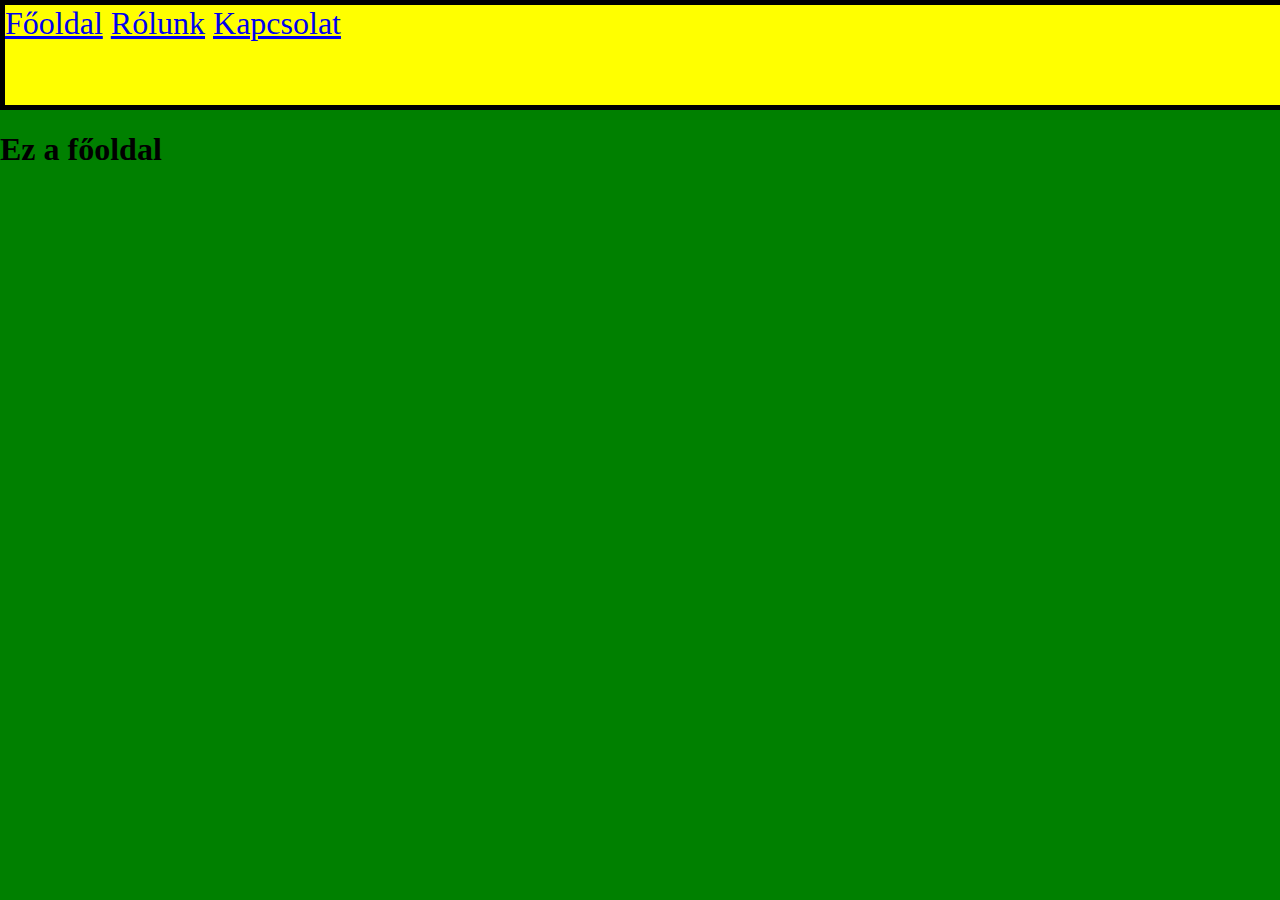
<file: 01.23/index.html>
<!DOCTYPE html>
<html lang="hu">
<head>
    <meta charset="UTF-8">
    <meta http-equiv="X-UA-Compatible" content="IE=edge">
    <meta name="viewport" content="width=device-width, initial-scale=1.0">
    <title>Főoldal</title>
    <link rel="icon" href="images/favicon.jpg">
    <link rel="stylesheet" href="css/index.css">
    <link rel="stylesheet" href="css/menu.css">
    <link rel="stylesheet" href="css/reset.css">
</head>
<body>
    <nav>
        <a href="index.html">Főoldal</a>
        <a href="rolunk.html">Rólunk</a>
        <a href="kapcsolat.html">Kapcsolat</a>
    </nav>
    <h1>Ez a főoldal</h1>
</body>
</html>
</file>
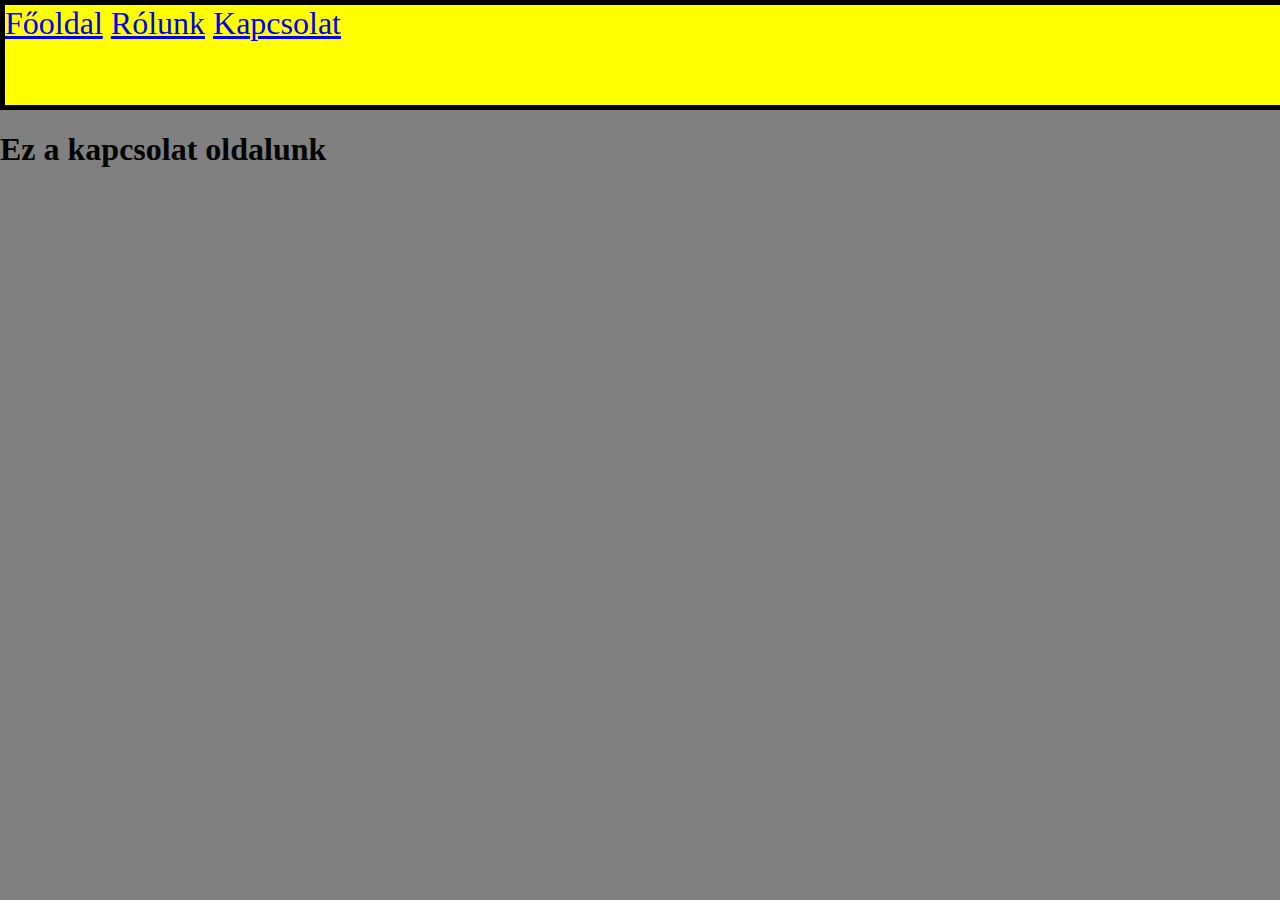
<file: 01.23/kapcsolat.html>
<!DOCTYPE html>
<html lang="hu">
<head>
    <meta charset="UTF-8">
    <meta http-equiv="X-UA-Compatible" content="IE=edge">
    <meta name="viewport" content="width=device-width, initial-scale=1.0">
    <title>Kapcsolat</title>
    <link rel="icon" href="images/favicon.jpg">
    <link rel="stylesheet" href="css/kapcsolat.css">
    <link rel="stylesheet" href="css/menu.css">
    <link rel="stylesheet" href="css/reset.css">
</head>
<body>
    <nav>
        <a href="index.html">Főoldal</a>
        <a href="rolunk.html">Rólunk</a>
        <a href="kapcsolat.html">Kapcsolat</a>
    </nav>
    <h1>Ez a kapcsolat oldalunk</h1>
</body>
</html>
</file>
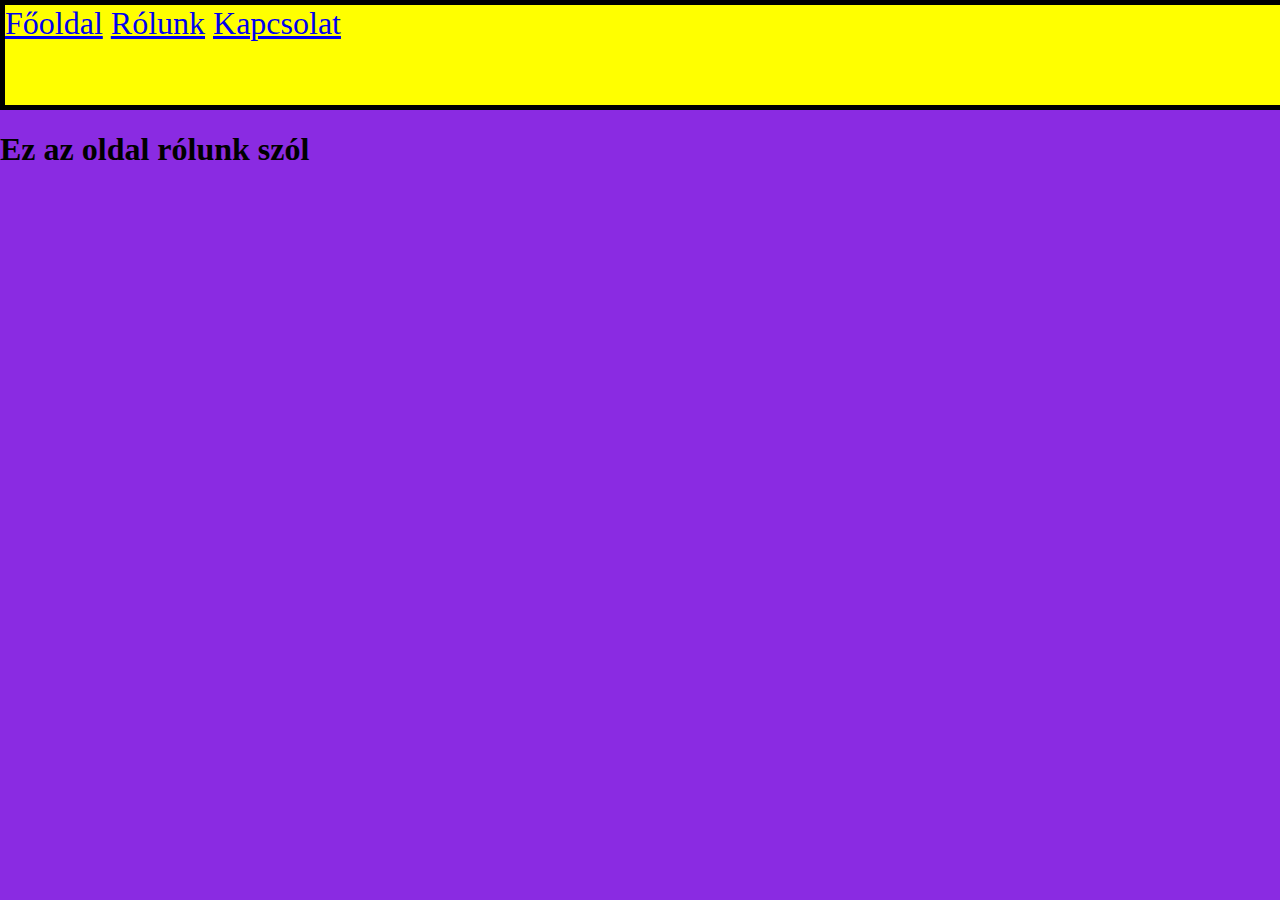
<file: 01.23/rolunk.html>
<!DOCTYPE html>
<html lang="hu">
<head>
    <meta charset="UTF-8">
    <meta http-equiv="X-UA-Compatible" content="IE=edge">
    <meta name="viewport" content="width=device-width, initial-scale=1.0">
    <title>Rólunk</title>
    <link rel="icon" href="images/favicon.jpg">
    <link rel="stylesheet" href="css/rolunk.css">
    <link rel="stylesheet" href="css/menu.css">
    <link rel="stylesheet" href="css/reset.css">
</head>
<body>
    <nav>
        <a href="index.html">Főoldal</a>
        <a href="rolunk.html">Rólunk</a>
        <a href="kapcsolat.html">Kapcsolat</a>
    </nav>
    <h1>Ez az oldal rólunk szól</h1>
</body>
</html>
</file>
<file: 01.23/css/index.css>
body {
    background-color: green;
}
</file>
<file: 01.23/css/menu.css>
nav {
    width: 100%;
    border: 5px solid black;
    background-color: yellow;
    min-height: 100px;
    font-size: 2em;
}
</file>
<file: 01.23/css/kapcsolat.css>
body {
    background-color: gray;
}
</file>
<file: 01.23/css/rolunk.css>
body {
    background-color: blueviolet;
}
</file>
